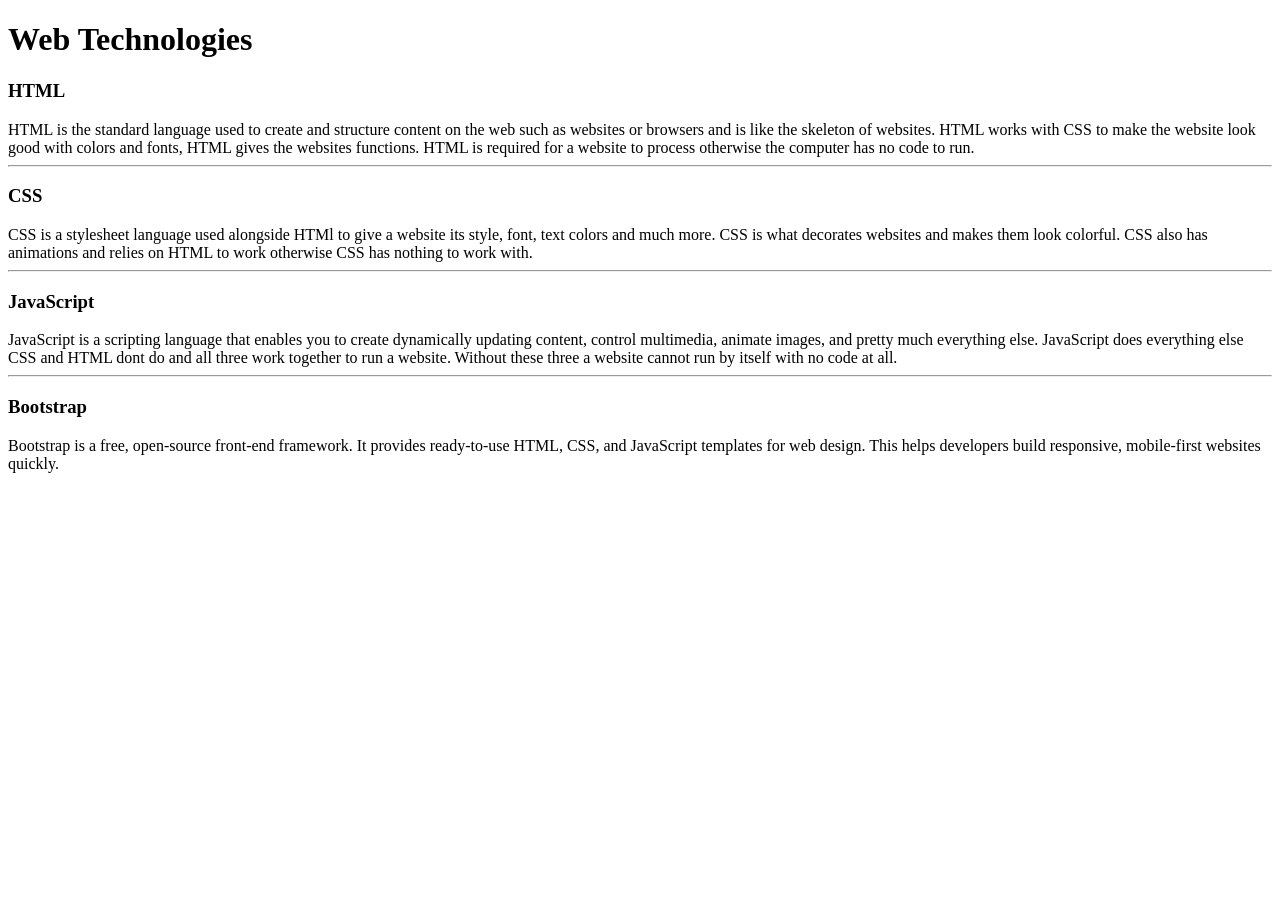
<file: WebDev_Unit1/WDLesson1_1Practical/index.html>
<!DOCTYPE html>
<!-- Lesson 1:How do we display text on a web page?
     Resources 
      https://www.w3schools.com/html/html_intro.asp
      https://www.w3schools.com/tags/tag_hr.asp
      https://www.w3schools.com/tags/tag_hn.asp
      https://www.w3schools.com/tags/tag_p.asp
-->

<html>
  <head>
    <title>Web Technologies</title>
  </head>
  <body>
    <h1>Web Technologies</h1>
    
    <h3>HTML</h3>
    HTML is the standard language used to create and structure content on the web such as websites or browsers and is like the skeleton of websites. HTML works with CSS to make the website look good with colors and fonts, HTML gives the websites functions. HTML is required for a website to process otherwise the computer has no code to run.
    <hr>
    
    <h3>CSS</h3>
    CSS is a stylesheet language used alongside HTMl to give a website its style, font, text colors and much more. CSS is what decorates websites and makes them look colorful. CSS also has animations and relies on HTML to work otherwise CSS has nothing to work with.
    <hr>
    <h3> JavaScript</h3>
    JavaScript is a scripting language that enables you to create dynamically updating content, control multimedia, animate images, and pretty much everything else. JavaScript does everything else CSS and HTML dont do and all three work together to run a website. Without these three a website cannot run by itself with no code at all.
    <hr>
    <h3>Bootstrap</h3>
    Bootstrap is a free, open-source front-end framework. It provides ready-to-use HTML, CSS, and JavaScript templates for web design. This helps developers build responsive, mobile-first websites quickly.
  </body>
</html>
</file>
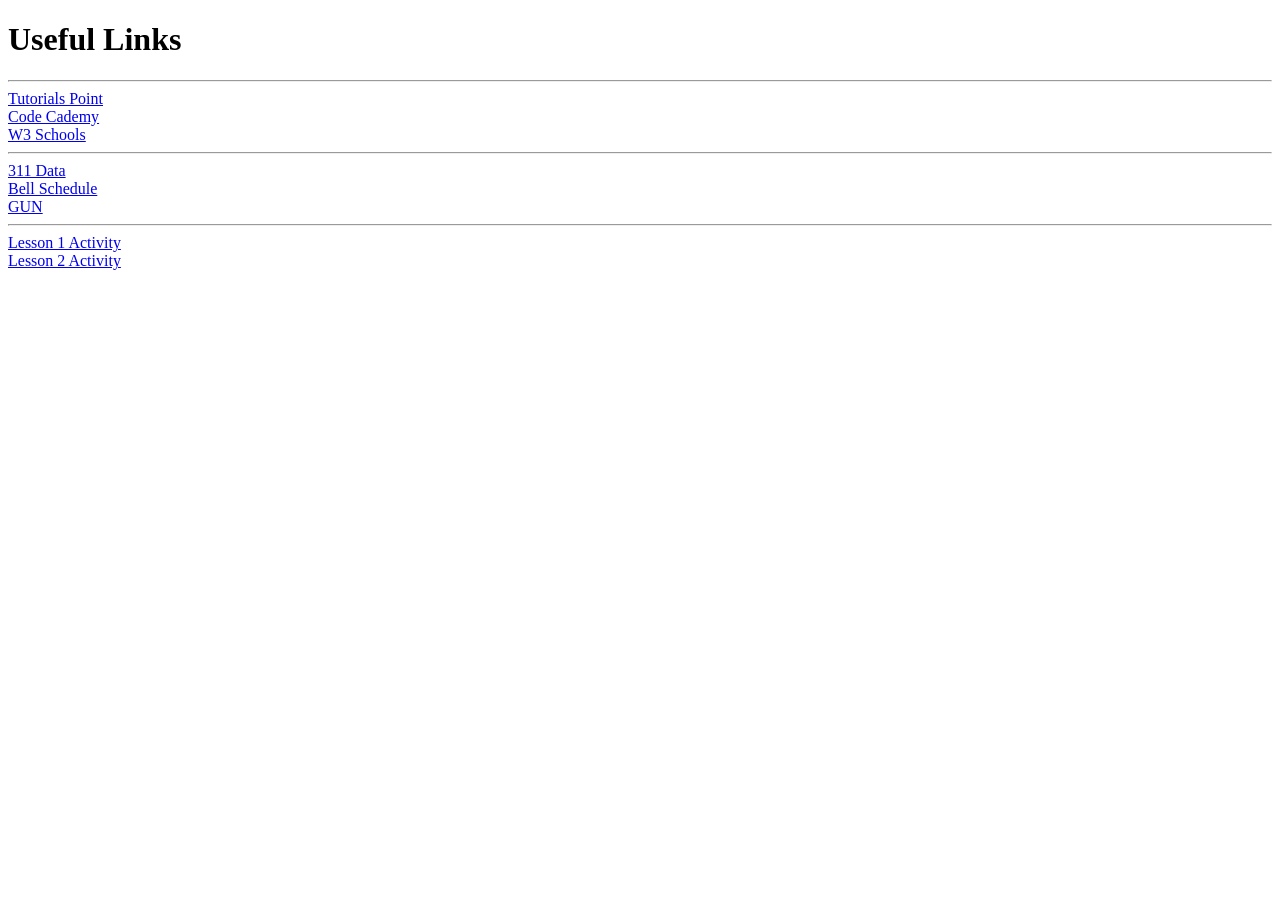
<file: WebDev_Unit1/WDLesson1_3Practical/index.html>
<!DOCTYPE html>
<!-- Lesson 3: How do we hyperlink resources?
<!-- Resources 
      https://www.w3schools.com/html/html_links.asp
      https://www.w3schools.com/tags/tag_a.asp
-->

<html>
  <head>
    <title>Exploring Links</title>
  </head>
  <body>
    <!-- Example of a link to a website 
        <a href="http://www.baysidehighschool.org/"> w3schools </a> 
    -->
    <!-- Challenge 1: Add a heading for "Useful Links". -->
<h1> Useful Links </h1>
    <!-- Challenge 2: Add a horizontal rule underneath. -->
<hr>
    <!-- Challenge 3: Create a link to https://www.tutorialspoint.com/ -->
<a href="https://www.tutorialspoint.com/"> Tutorials Point </a> 
    <!-- Challenge 4: Add a break to skip down to the next line -->
<br> 
    <!-- Challenge 5: Create a link to https://www.codecademy.com/ -->
<a href="https://www.codecademy.com/"> Code Cademy </a>
    <!-- Challenge 6: Add a break to skip down to the next line -->
  <br>
    <!-- Challenge 7: Create a link to https://www.w3schools.com/ -->
<a href="https://www.w3schools.com/"> W3 Schools </a>
    <!-- Challenge 8: Add a horizontal rule and break -->
 <hr>
    <!-- Example of link to an internal sources 
      <a href="resources/dukenukem.jpg"> Duke Nukem </a> <br>
    -->
    <!-- Challenge 9: Create links for the rest of the items located in resources -->
<a href="resources/311Data.js"> 311 Data</a>
<br>
<a href="resources/BellSchedule.pdf"> Bell Schedule </a>
<br>
<a href="resources/GUN.WAV"> GUN </a>
<hr>
    <!-- Challenge Bonus: Create links to your Lesson 1 and Lesson 2 Activities.  Hint: Use the same link that you posted in Google Classroom for the submission of each Lesson Activity -->
<a href="https://github.com/kylel180/webdev/blob/main/WebDev_Unit1/WDLesson1_1Practical/index.html"> Lesson 1 Activity </a>
<br>
<a href="https://github.com/kylel180/webdev/blob/main/WebDev_Unit1/WDLesson1_2Practical/index.html"> Lesson 2 Activity </a>
  </body>
</html>
</file>
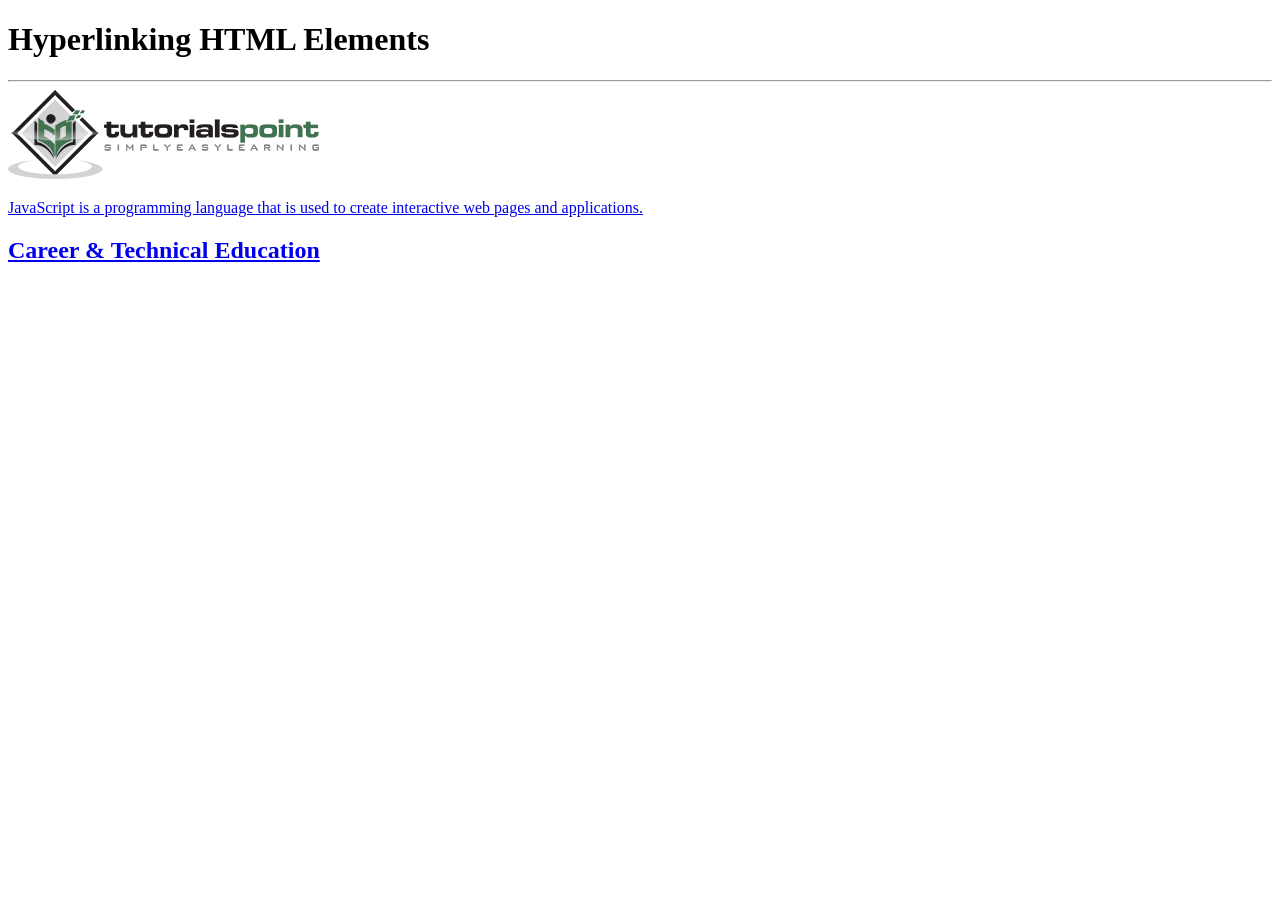
<file: WebDev_Unit1/WDLesson1_4Practical/index.html>
<!DOCTYPE html>
<!-- WD Lesson 1.4: How can we make HTML Elements into hyperlinks? -->
<!-- Resources 
      https://www.w3schools.com/html/html_links.asp
      https://www.w3schools.com/tags/tag_a.asp
-->

<html>
  <head>
    <title>Exploring Links II</title>
  </head>
  <body>
    <!-- Example of an HTML Element as a link to a website that opens in a new tab
    <a href="https://www.w3schools.com/" target="_blank"> 
      <img src="w3schools.jpg" height="100">
    </a>
    --> 
    <!-- Challenge 1: Add a heading with "Hyperlinking HTML Elements" followed by a horizontal rule-->
<h1>Hyperlinking HTML Elements</h1>
<hr>
    <!-- Challenge 2: Add the image for tutorialpoints that is stored locally and make it
     a hyperlink to  https://www.tutorialspoint.com/ that will open in a new tab -->
   <a href="https://www.tutorialspoint.com/" target="_blank">
       <img src="tutorialpoint.png" alt="Tutorialspoint">
   </a>
    <!-- Challenge 3: Add a paragraph describing JavaScript and make the paragraph a hyperlink to 
     https://javascript.info/ that will open in the SAME tab.-->
<a href="https://javascript.info/">
  <p>JavaScript is a programming language that is used to create interactive web pages and applications.</p>
</a>
    <!-- Challenge 4: Add an <h2> for "Career & Technical Education" and make the heading a hyperlink to 
      the cte.html file which is stored internally in the folder.  
      Note: You can link to other web pages.  This is how websites are created! -->
<h2><a href="cte.html">Career & Technical Education</a></h2>

    <!-- Challenge Bonus:  Complete all the challenges located in cte.html.  
     Note: Click on cte.html to open the html file and start editing. -->
  </body>
</html>
</file>
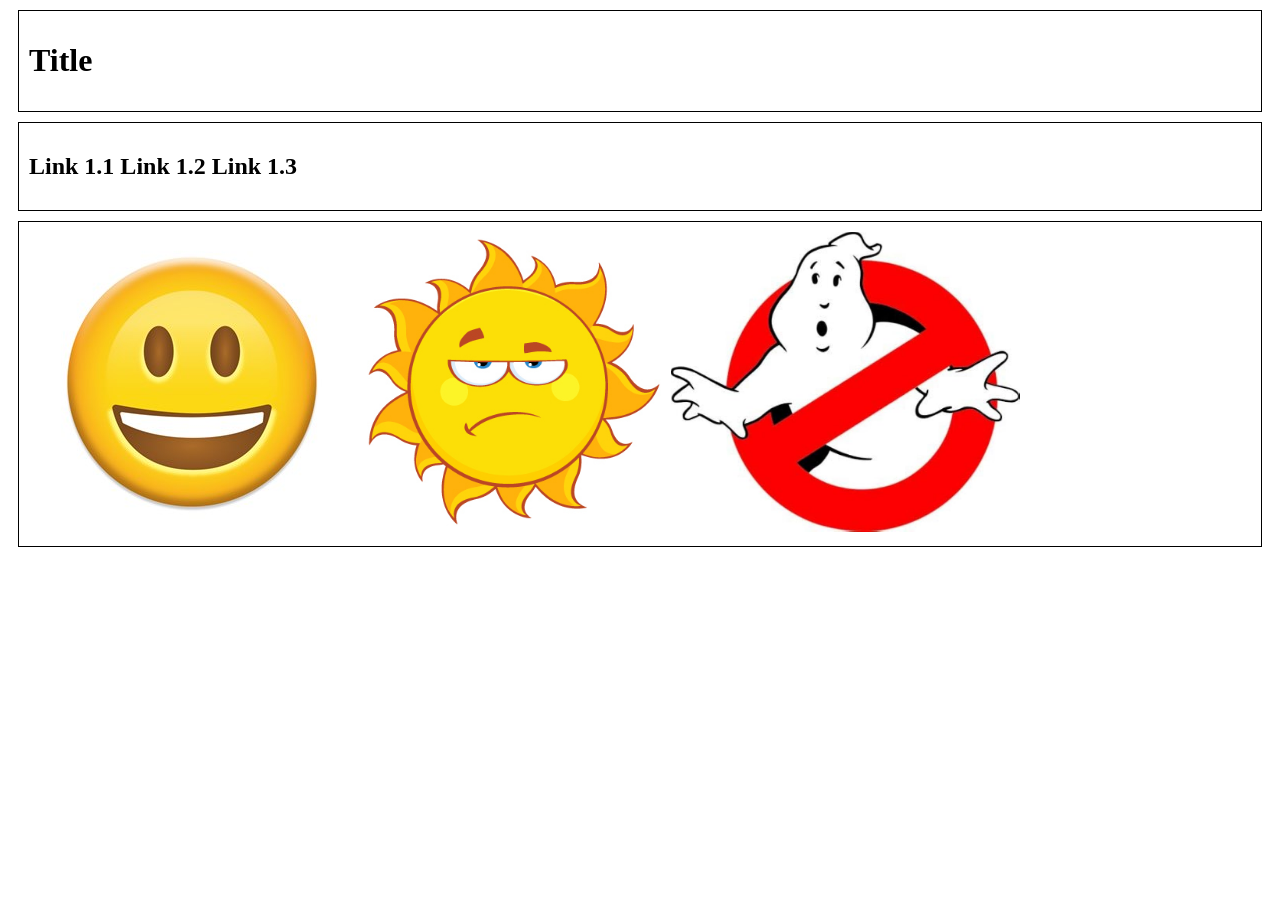
<file: WebDev_Unit1/WDLesson1_5Practical/index.html>
<!DOCTYPE html>
<!-- WD Lesson 1.5: How can we group elements on a page? -->
<!-- Resources 
      https://www.w3schools.com/html/html_blocks.asp
-->
<html>
  <head>
    <title>Exploring Containers</title>
    <link href="style.css" rel="stylesheet" type="text/css" />
  </head>
  <body>
    <!-- Challenge 1: Add the necessary containers to create each of the section shown in WDLesson1_5PracticalDiagram.png -->
<div>
    <h1>Title</h1>
</div>
<div><h2>Link 1.1 Link 1.2 Link 1.3</h2> </div>
    <!-- Challenge 2: Within each container created, add the HTML elements specified in WDLesson1_5PracticalDiagram.png
         Note: Images for the last container are stored in the images folder.  Make the images the same height -->
<div>
  <img src="images/face.jpg"> <img src="images/sun.jpg" height="300"> <img src="images/sign.jpg" height="300">
</div>
  </body>
</html>
</file>
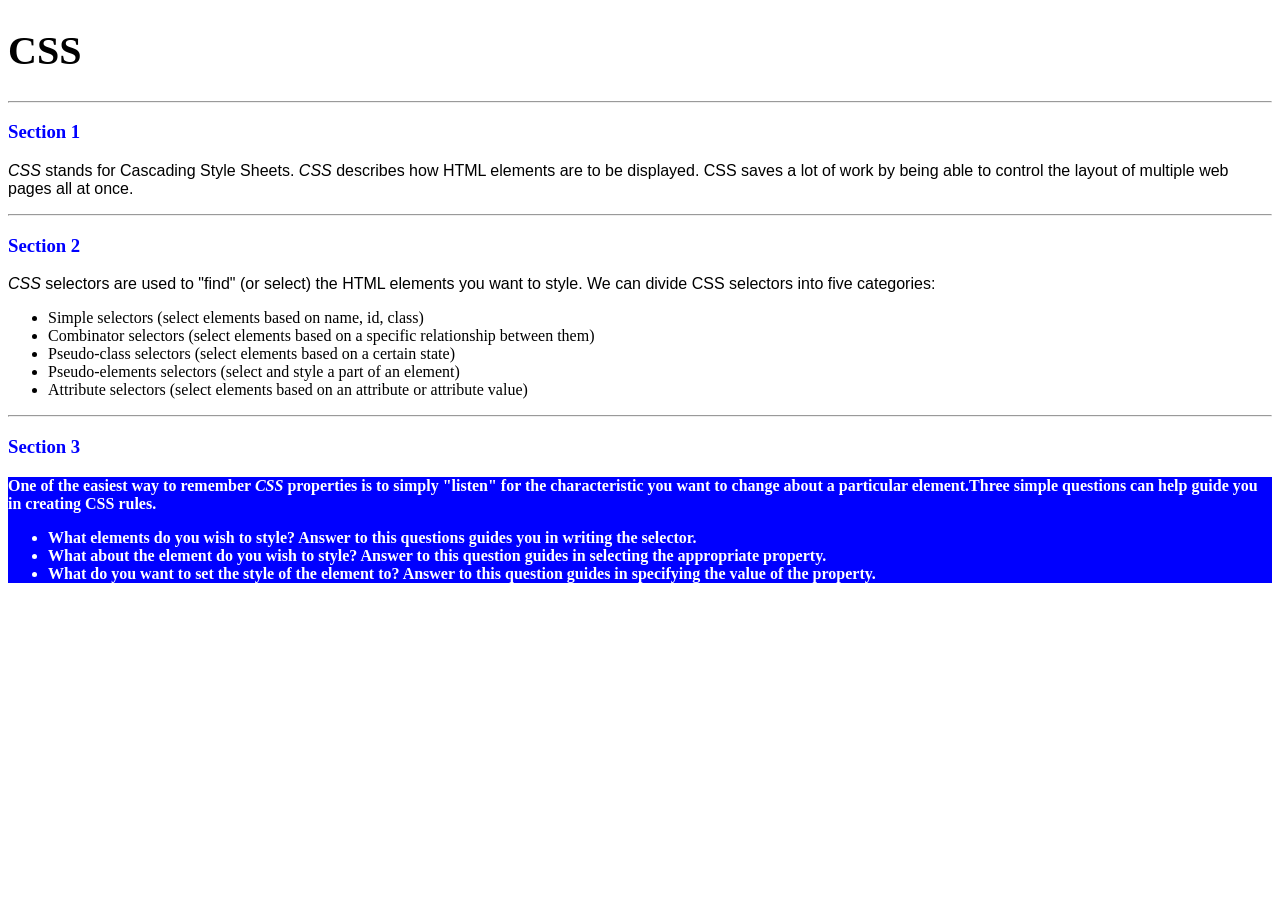
<file: WebDev_Unit2/WDLesson2_1Practical/index.html>
<!DOCTYPE html>
<!-- WD Lesson 2.1: What is CSS? -->
<!-- Resources 
      https://www.w3schools.com/css/css_intro.asp
-->
<html>
  <head>
    <title>Edxploring CSS</title>
    <link href="style.css" rel="stylesheet" type="text/css" />
  </head>
  <body>
    <!-- All Challenges are in style.css -->
    <h1> CSS </h1>
    <hr>
    <h3>Section 1</h3>
    <p><span>CSS</span> stands for Cascading Style Sheets. <span>CSS</span> describes how HTML elements are to be displayed. CSS saves a lot of work by being able to control the layout of multiple web pages all at once.
    </p>
    <hr>
    <h3>Section 2</h3>
    <p>
      <span>CSS</span> selectors are used to "find" (or select) the HTML elements you want to style. We can divide CSS selectors into five categories:
        <ul>
          <li>Simple selectors (select elements based on name, id, class)</li>
          <li>Combinator selectors (select elements based on a specific relationship between them)</li>
          <li>Pseudo-class selectors (select elements based on a certain state)</li>
          <li>Pseudo-elements selectors (select and style a part of an element)</li>
          <li>Attribute selectors (select elements based on an attribute or attribute value)</li>
        </ul>
    </p>
    <hr>
    <h3>Section 3</h3>
    <div>
      One of the easiest way to remember <span>CSS</span> properties is to simply "listen" for the characteristic you want to change about a particular element.Three simple questions can help guide you in creating CSS rules.
        <ul>
          <li>What elements do you wish to style?  Answer to this questions guides you in writing the selector.</li>
          <li>What about the element do you wish to style?  Answer to this question guides in selecting the appropriate property.</li>
          <li>What do you want to set the style of the element to?  Answer to this question guides in specifying the value of the property.</li>
        </ul>
    </div>
  </body>
</html>
</file>
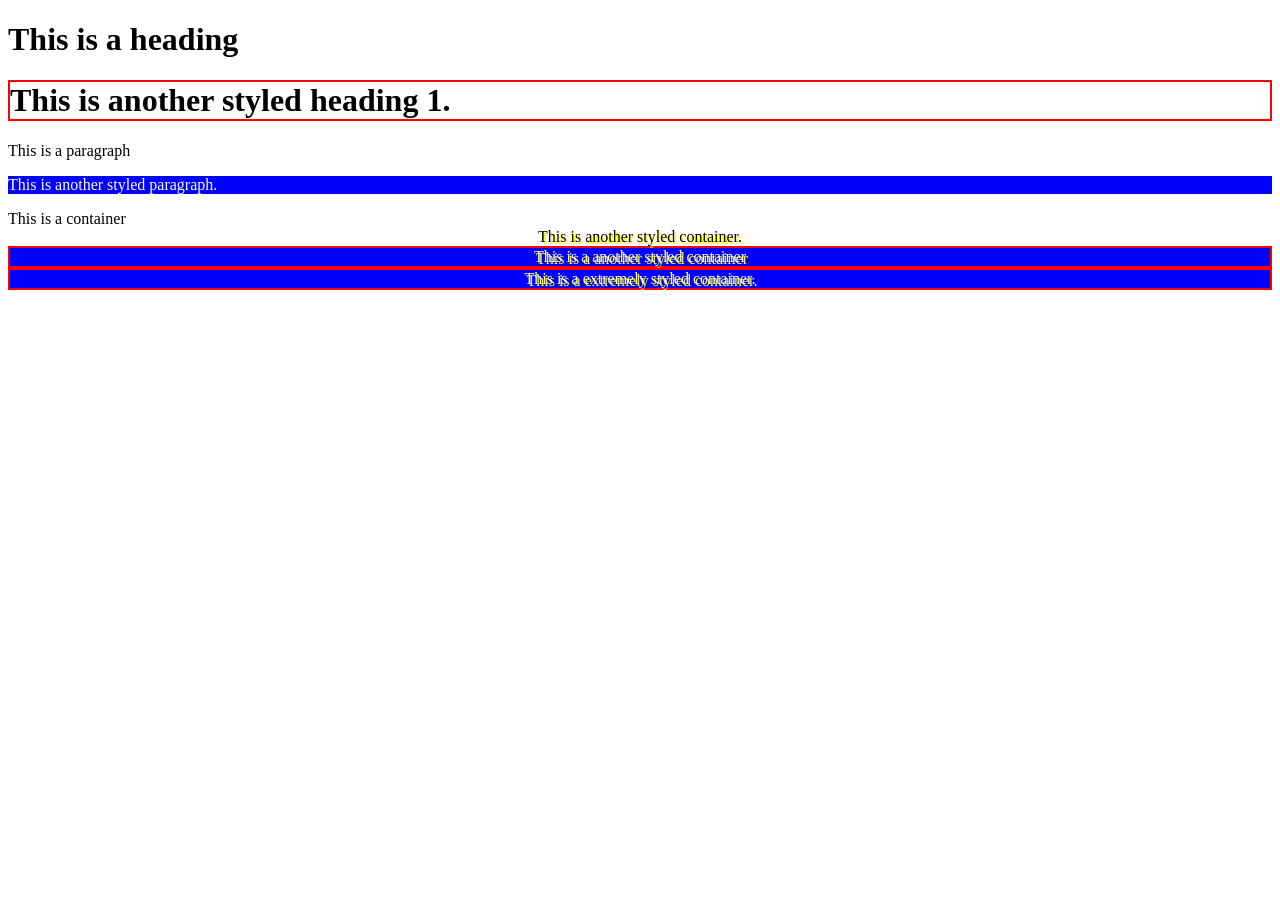
<file: WebDev_Unit2/WDLesson2_2Practical/index.html>
<!DOCTYPE html>
<!-- WD Lesson 2.2: How do we style groups of elements?-->
<!-- Resources 
      https://www.w3schools.com/css/default.asp 
      https://www.w3schools.com/css/css_selectors.asp 
-->
<html>
  <head>
    <title>Exploring Class Selectors</title>
    <link href="style.css" rel="stylesheet" type="text/css" />
  </head>
  <body>
    
    <h1>This is a heading</h1>
    <!-- Challenge 1: Create another heading 1 with the text "This is another styled heading 1."
         Add a class of "highlight" to the heading 1
    --> <h1 class="highlight">This is another styled heading 1.</h1>
    <p> This is a paragraph </p>
    <!-- Challenge 2: Create another paragraph with the text "This is another styled paragraph."
         Add a class of "info" to the paragraph
    --><p class="info">This is another styled paragraph.</p>

    <div> This is a container </div>
    <!-- Challenge 3: Create another container with the text "This is another styled container."
         Add a class of "special" to the container
    --> <div class="special">This is another styled container.</div>
    
    <!-- Challenge 4: Give the container below a class of info, highlight and special-->
    <div class="info highlight special"> This is a another styled container </div>

    <!-- Challenge Bonus: Give the container below a class of info, highlight, special and shadow-->
    <div class="info highlight special shadow--"> This is a extremely styled container. </div>

    <!-- All other Challenges are in style.css -->
  </body>
</html>
</file>
<file: WebDev_Unit1/WDLesson1_5Practical/style.css>
div, span{
    border:1px solid black;
    padding:10px;
    margin:10px;
}
</file>
<file: WebDev_Unit2/WDLesson2_1Practical/style.css>
/* Comments in CSS are created like this. Notice the slash asterisk at the beginning and end */


/* Basic Structure of a CSS rule
selector{
  property: value;
}
*/


/* Challenge 1: Change color of the text for all the headings size 3 to blue */
h3 {
  color:blue;
}
/* Challenge 2: Change the size for the font for all headings size 1 to 60pt */
h1 { 
  font-size:30pt; 
}
/* Challenge 3: Change the style of the font for all spans to italic */
span {
  font-style:italic; 
}
/* Challenge 4: Change the family of font being used for all paragraphs to "Arial" */
p {
  font-family: Arial;
}
/* Challenge 5: Change the family of font being used for all lists to "Comic Sans MS".  What element creates a list? */
ol,
ul {
  font-family: "Comic Sans MS", cursive;
}
/* Chalenge 6: Change the background color of the div to blue, color of the text to white and the weight of the font to bold.*/
div {
  background-color: blue;
  color:white;
  font-weight: bold;
}

/* Hint:  You can specify several CSS rules for one element by separating the rules with semi-colons. Look at some examples on w3schools */
</file>
<file: WebDev_Unit2/WDLesson2_2Practical/style.css>
/* Basic Structure of a CSS rule using classes

.class{
  property: value;
}
*/

/* Challenge 5: Change the family of all elements to Arial */
{
  font-family: Arial;
}
/* Challenge 6: Change the background color to blue, the color of the text to white for all elements 
with a class of "info" */
.info {
  background-color: blue;
  color:white;
}

/* Challenge 7: Add a border of 2px solid red for all elements with a class of "highlight" */
.highlight {
  border: 2px solid red;
}
/* Challenge 8: Align the text in the center and drop a shadow on the text of 2px 2px yellow  for 
all elements with a class of "special"
*/
.special {
  text-align: center;
  text-shadow: 2px 2px yellow;
}
/* Challenge Bonus: Create a CSS rule for a class named "shadow".  
Apply a shadow to the box around the elements that is 2px 2px  gray. */ 
.shadow {
  box-shadow: 2px 2px gray;
}
</file>
